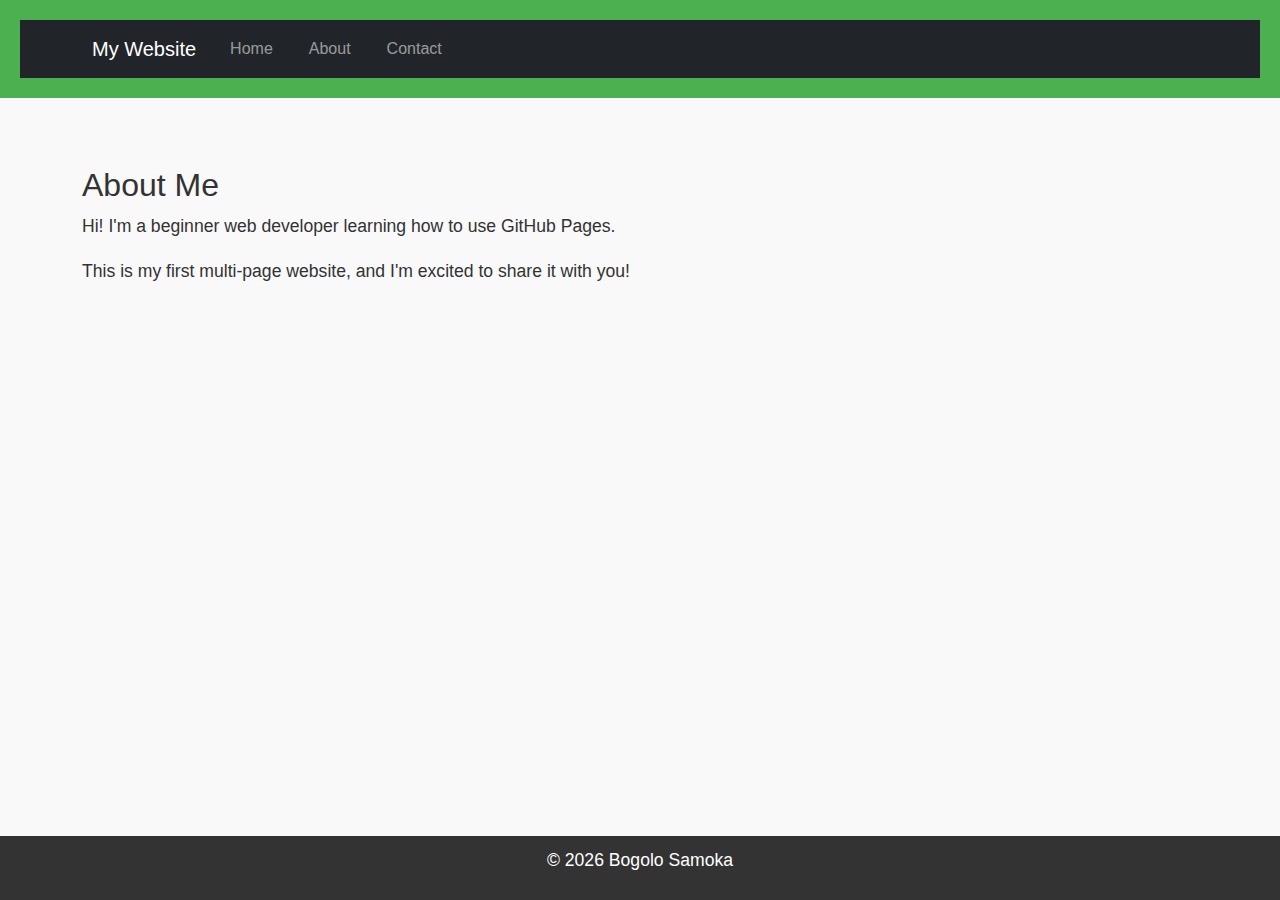
<file: about.html>
<!DOCTYPE html>

<html lang="en">

<head>

  <meta charset="UTF-8">

  <meta name="viewport" content="width=device-width, initial-scale=1.0">

  <title>About Me</title>

  <!-- Bootstrap CSS --> 

  <link href="https://cdn.jsdelivr.net/npm/bootstrap@5.3.0/dist/css/bootstrap.min.css" rel="stylesheet">

  <!-- Custom CSS -->

  <link rel="stylesheet" href="styles.css">

</head>

<body>

   <header>
     
     <nav class="navbar navbar-expand-lg navbar-dark bg-dark"> 

        <div class="container"> 

            <a class="navbar-brand" href="index.html">My Website</a> 

            <button class="navbar-toggler" type="button" data-bs-toggle="collapse" data-bs-target="#navbarNav"> 

                <span class="navbar-toggler-icon"></span> 

            </button> 

            <div class="collapse navbar-collapse" id="navbarNav"> 

                <ul class="navbar-nav"> 

                    <li class="nav-item"> 

                        <a class="nav-link" href="index.html">Home</a> 

                    </li> 

                    <li class="nav-item"> 

                        <a class="nav-link" href="about.html">About</a> 

                    </li> 

                    <li class="nav-item"> 

                        <a class="nav-link" href="contact.html">Contact</a> 

                    </li> 

                </ul> 

            </div> 

        </div> 

      

      </nav>

  </header>


   <main class="container my-5"> 

    <h2>About Me</h2> 

    <p>Hi! I'm a beginner web developer learning how to use GitHub Pages.</p> 

    <p>This is my first multi-page website, and I'm excited to share it with you!</p> 

</main> 

 <footer>

     <p>&copy; 2026 Bogolo Samoka</p>

  </footer>

  <!-- Bootstrap JS and dependencies --> 

    <script src="https://cdn.jsdelivr.net/npm/@popperjs/core@2.11.6/dist/umd/popper.min.js"></script> 

    <script src="https://cdn.jsdelivr.net/npm/bootstrap@5.3.0/dist/js/bootstrap.min.js"></script>


</body>

</html>
</file>
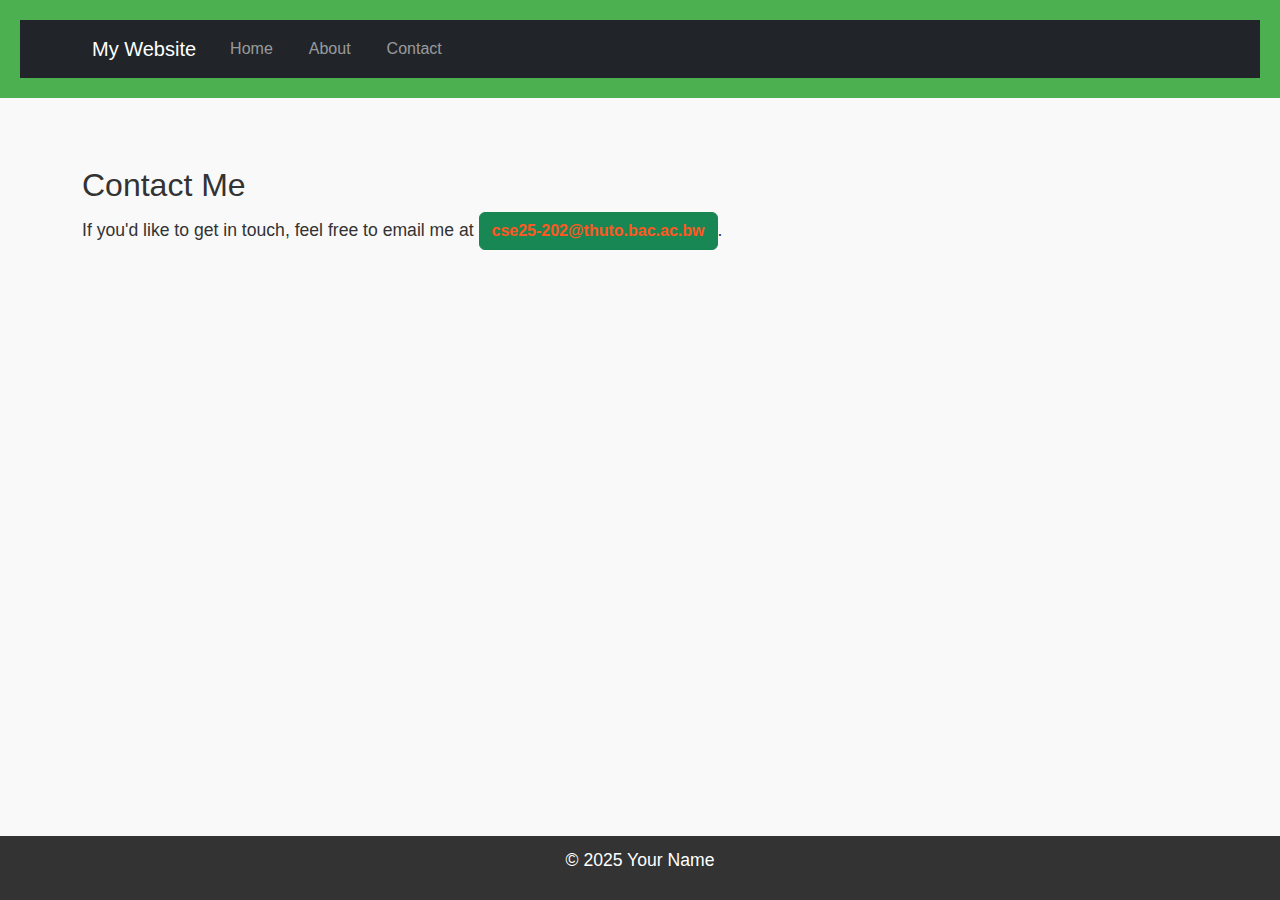
<file: Contact.html>
<!DOCTYPE html>

<html lang="en">

<head>

   <meta charset="UTF-8">

   <meta name="viewport" content="width=device-width, initial-scale=1.0">

   <title>Contact Me</title>
   
    <!-- Bootstrap CSS --> 

    <link href="https://cdn.jsdelivr.net/npm/bootstrap@5.3.0/dist/css/bootstrap.min.css" rel="stylesheet"> 

    <!-- Custom CSS -->

   <link rel="stylesheet" href="styles.css">


</head>

<body>

   <header>
      <nav class="navbar navbar-expand-lg navbar-dark bg-dark"> 

        <div class="container"> 

            <a class="navbar-brand" href="index.html">My Website</a> 

            <button class="navbar-toggler" type="button" data-bs-toggle="collapse" data-bs-target="#navbarNav"> 

                <span class="navbar-toggler-icon"></span> 

            </button> 

            <div class="collapse navbar-collapse" id="navbarNav"> 

                <ul class="navbar-nav"> 

                    <li class="nav-item"> 

                        <a class="nav-link" href="index.html">Home</a> 

                    </li> 

                    <li class="nav-item"> 

                        <a class="nav-link" href="about.html">About</a> 

                    </li> 

                    <li class="nav-item"> 

                        <a class="nav-link" href="contact.html">Contact</a> 

                    </li> 

                </ul> 

            </div> 

        </div> 


 </nav>

 </header>

 <main class="container my-5"> 

    <h2>Contact Me</h2> 

    <p>If you'd like to get in touch, feel free to email me at <a href="mailto:cse25-202@thuto.bac.ac.bw" class="btn btn-success">cse25-202@thuto.bac.ac.bw</a>.</p> 

 </main>


 <footer>

   <p>&copy; 2025 Your Name</p>

 </footer>

 <!-- Bootstrap JS and dependencies --> 

    <script src="https://cdn.jsdelivr.net/npm/@popperjs/core@2.11.6/dist/umd/popper.min.js"></script> 

    <script src="https://cdn.jsdelivr.net/npm/bootstrap@5.3.0/dist/js/bootstrap.min.js"></script> 

</body>

</html
</file>
<file: styles.css>
selector { 

    property: value; 

}

 body { 

    font-family: Arial, sans-serif; 

    color: #333; 

    background-color: #f9f9f9; 

    margin: 0; 

    padding: 0; 

    line-height: 1.6; 

} 

header { 

    background-color: #4CAF50; 

    color: white; 

    padding: 20px; 

    text-align: center; 

} 

 

header h1 { 

    margin: 0; 

} 

 

nav a { 

    color: white; 

    text-decoration: none; 

    margin: 0 10px; 

} 

 

nav a:hover { 

    text-decoration: underline; 

} 

main { 

    padding: 20px; 

    max-width: 800px; 

    margin: 0 auto; 

} 

 
main img { 

    max-width: 100%; 

    height: auto; 

    display: block; 

    margin: 20px 0; 

} 

footer { 

    background-color: #333; 

    color: white; 

    text-align: center; 

    padding: 10px; 

    position: fixed; 

    bottom: 0; 

    width: 100%; 

}

 p { 

    font-size: 1.1em; 

} 

 

a { 

    color: #4CAF50; 

    text-decoration: none;} 

 

a:hover { 

    text-decoration: underline; 

} 

img { 

    border: 5px solid #4CAF50; 

    border-radius: 10px; 

} 

main a[href^="mailto:"] { 

    color: #ff5722; 

    font-weight: bold; 

}
</file>
